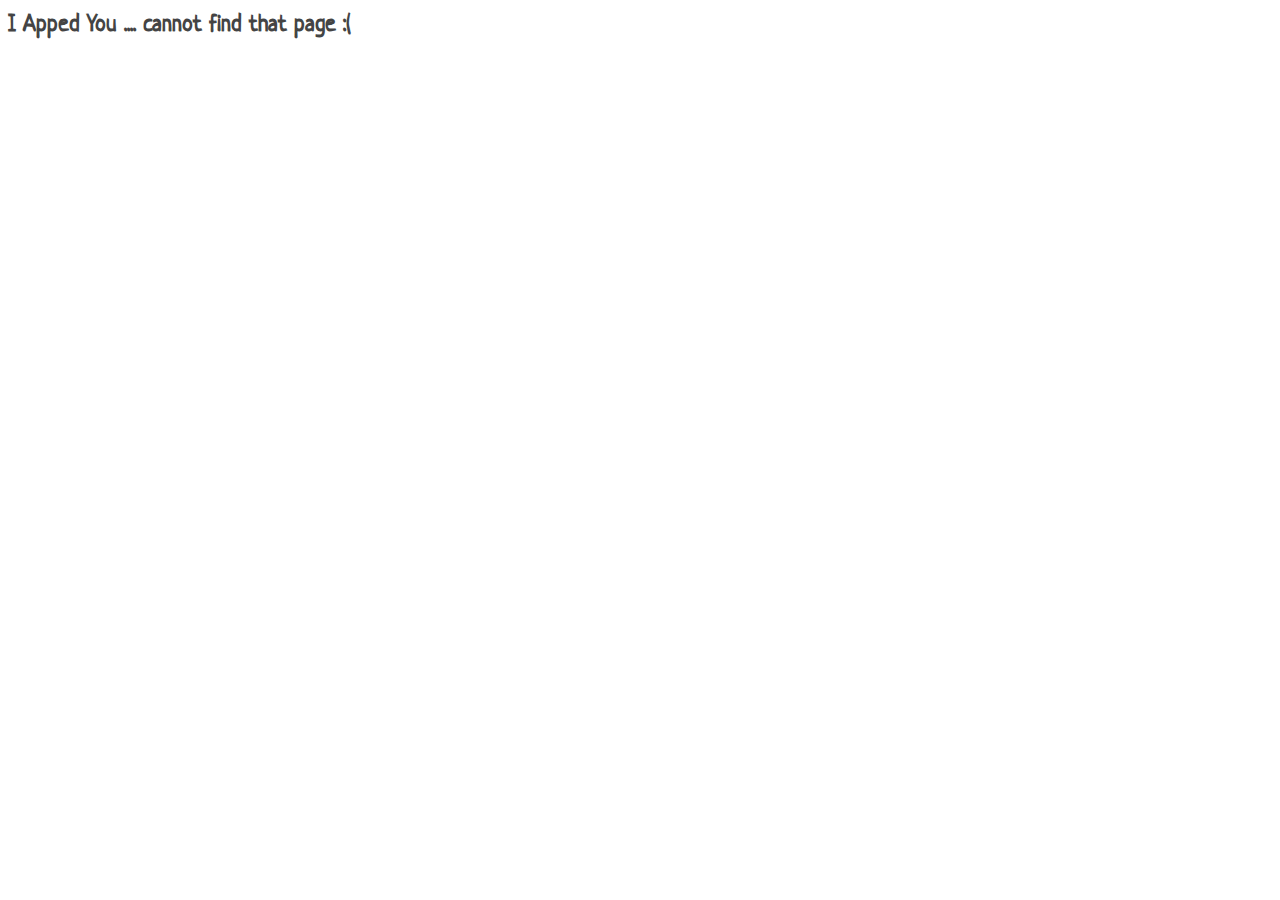
<file: default_error.html>
<html>

   	<head>
		<link href='http://fonts.googleapis.com/css?family=Neucha' rel='stylesheet' type='text/css'>
    	<link rel="stylesheet" type="text/css" href="css/style.css">
  	</head>
	
<body>
	
<h2>I Apped You .... cannot find that page :(</h2>

</body>
</html>
</file>
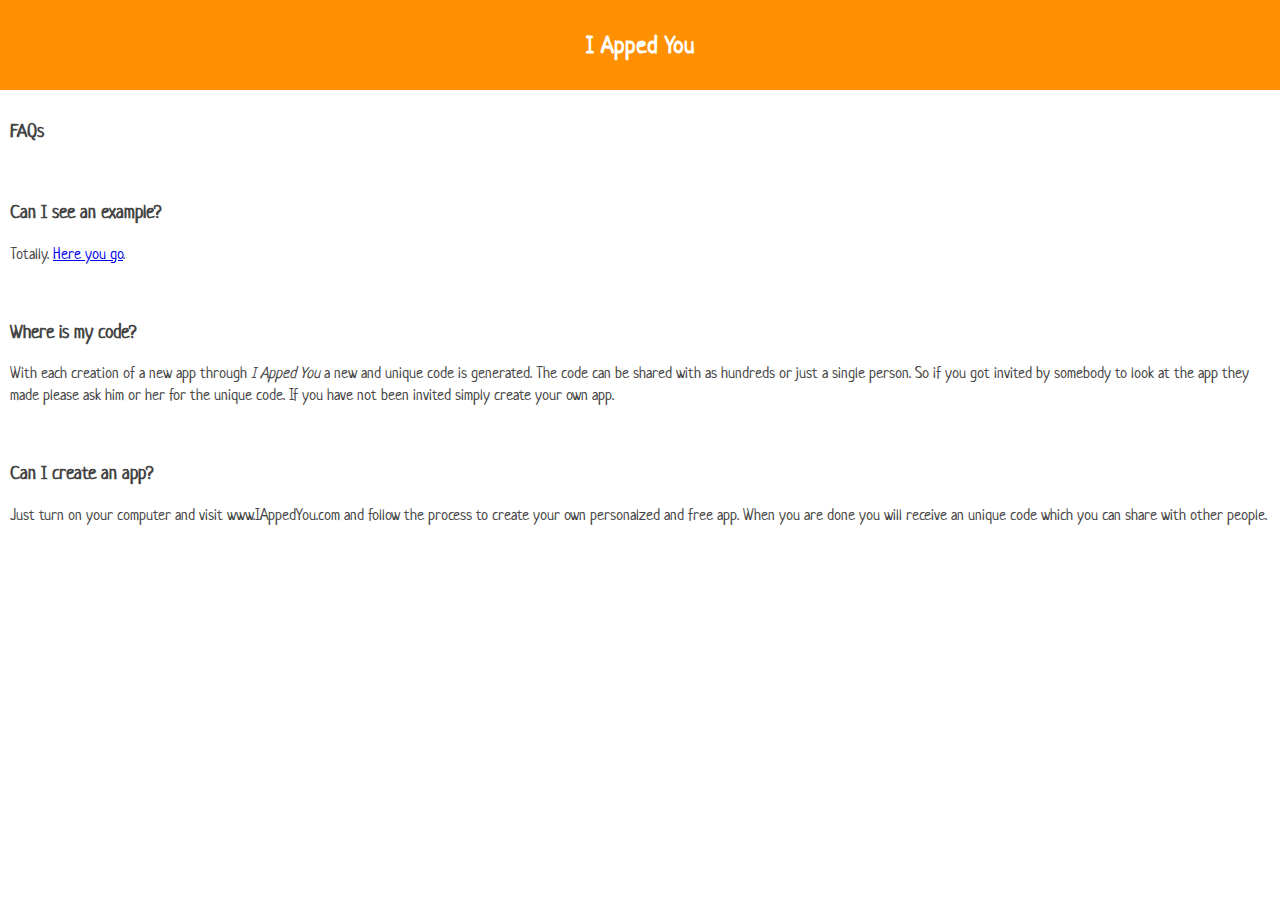
<file: faq.html>
<!DOCTYPE html>
<html>

   	<head>
		<link href='http://fonts.googleapis.com/css?family=Neucha' rel='stylesheet' type='text/css'>
    	<link rel="stylesheet" type="text/css" href="css/style.css">
  	</head>

<body style="margin: 0; padding: 0">

  	<table border=0 class="table-mobile" style="border-spacing: 0">
      
      <colgroup>
         <col span="1" style="width: 100%;">
      </colgroup>
	  
      <tr style="height: 90px" id="one">
        <td colspan="2" align="center" style="background-color: #fe9001"><div style="color: white"><h2>I Apped You</h2></div>
      </tr>
     
      <tr>
        <td valign="bottom" style="max-width:100%; padding: 10px"><h3>FAQs</h3>
      </tr>
	  
	  <tr>
        <td style="max-width:100%; padding: 10px"><h3>Can I see an example?</h3><p>Totally. <a href="http://www.iappedyou.com/mobile-load?id=ZCEGPC">Here you go</a>.
      </tr>
	  
	  <tr>
        <td style="max-width:100%; padding: 10px"><h3>Where is my code?</h3><p>With each creation of a new app through <i>I Apped You</i> a new and unique code is generated. The code can be shared with as hundreds or just a single person. So if you got invited by somebody to look at the app they made please ask him or her for the unique code. If you have not been invited simply create your own app.
      </tr>

	  <tr>
        <td style="max-width:100%; padding: 10px"><h3>Can I create an app?</h3><p>Just turn on your computer and visit www.IAppedYou.com and follow the process to create your own personalzed and free app. When you are done you will receive an unique code which you can share with other people.
      </tr>
	  
	</table>
	
	<script>
	  (function(i,s,o,g,r,a,m){i['GoogleAnalyticsObject']=r;i[r]=i[r]||function(){
	  (i[r].q=i[r].q||[]).push(arguments)},i[r].l=1*new Date();a=s.createElement(o),
	  m=s.getElementsByTagName(o)[0];a.async=1;a.src=g;m.parentNode.insertBefore(a,m)
	  })(window,document,'script','//www.google-analytics.com/analytics.js','ga');

	  ga('create', 'UA-55874084-1', 'auto');
	  ga('send', 'pageview');

	</script>

</body>
</html>
</file>
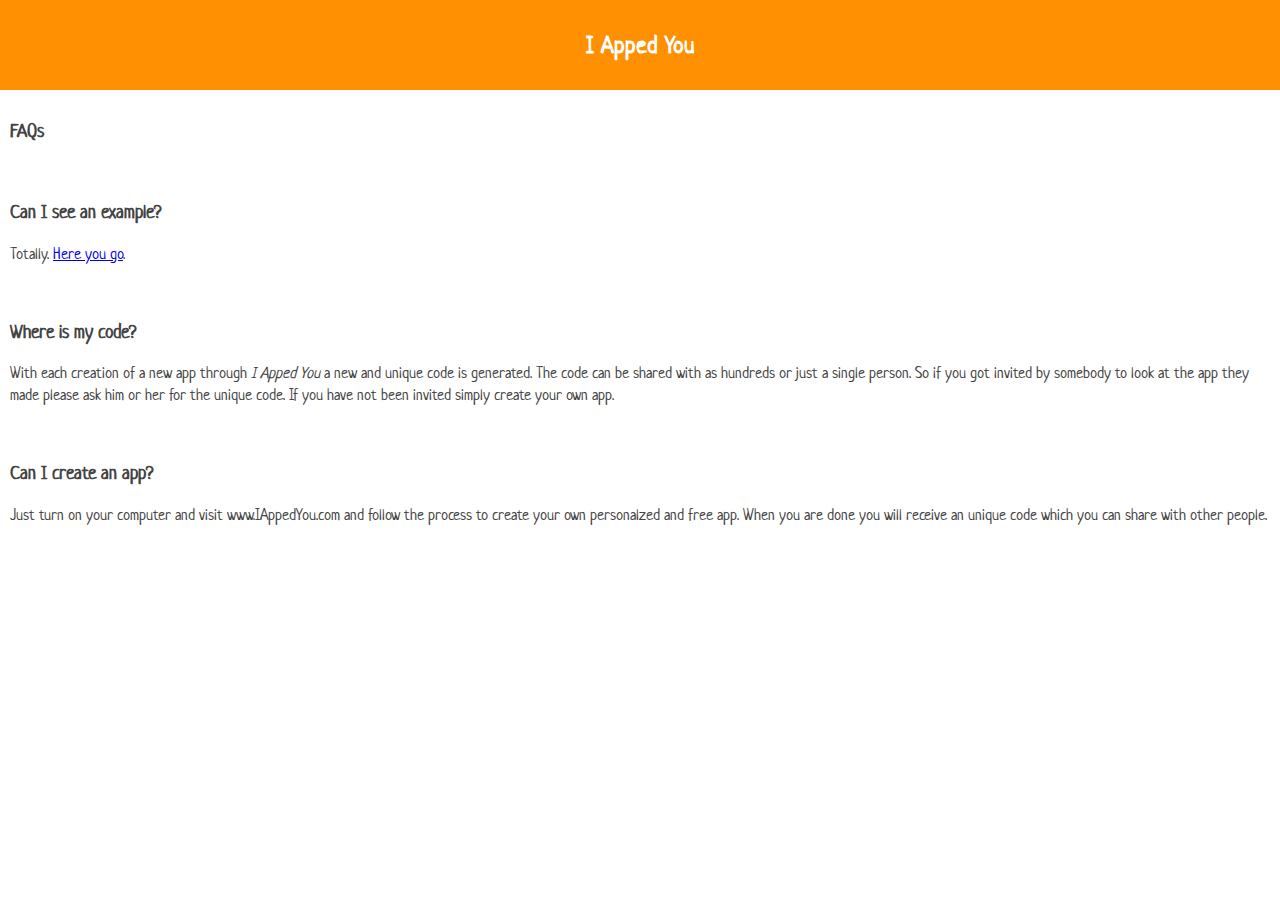
<file: mobile-app/faq.html>
<!DOCTYPE html>
<html>

   	<head>
		<link href='http://fonts.googleapis.com/css?family=Neucha' rel='stylesheet' type='text/css'>
    	<link rel="stylesheet" type="text/css" href="css/style.css">
  	</head>

<body style="margin: 0; padding: 0">

  	<table border=0 class="table-mobile" style="border-spacing: 0">
      
      <colgroup>
         <col span="1" style="width: 100%;">
      </colgroup>
	  
      <tr style="height: 90px" id="one">
        <td colspan="2" align="center" style="background-color: #fe9001"><div style="color: white"><h2>I Apped You</h2></div>
      </tr>
     
      <tr>
        <td valign="bottom" style="max-width:100%; padding: 10px"><h3>FAQs</h3>
      </tr>
	  
	  <tr>
        <td style="max-width:100%; padding: 10px"><h3>Can I see an example?</h3><p>Totally. <a href="http://www.iappedyou.com/mobile-load?id=ZCEGPC">Here you go</a>.
      </tr>
	  
	  <tr>
        <td style="max-width:100%; padding: 10px"><h3>Where is my code?</h3><p>With each creation of a new app through <i>I Apped You</i> a new and unique code is generated. The code can be shared with as hundreds or just a single person. So if you got invited by somebody to look at the app they made please ask him or her for the unique code. If you have not been invited simply create your own app.
      </tr>

	  <tr>
        <td style="max-width:100%; padding: 10px"><h3>Can I create an app?</h3><p>Just turn on your computer and visit www.IAppedYou.com and follow the process to create your own personalzed and free app. When you are done you will receive an unique code which you can share with other people.
      </tr>
	  
	</table>

</body>
</html>
</file>
<file: css/style.css>
body {
	/* font-family: 'inherit', sans-serif; */
	font-family: 'Neucha', cursive;
	color: #444;
}

/* --> BUTTONS <-- */
.pure-button {
    font-family: inherit;
    font-size: 110%;
    *font-size: 100%; /*IE 6/7 - To reduce IE's oversized button text*/
    *overflow: visible; /*IE 6/7 - Because of IE's overly large left/right padding on buttons */
    padding: 0.5em 1em;
    color: #444; /* rgba not supported (IE 8) */
    color: rgba(0, 0, 0, 0.80); /* rgba supported */
    *color: #444; /* IE 6 & 7 */
    border: 1px solid #999;  /*IE 6/7/8*/
    border: none rgba(0, 0, 0, 0);  /*IE9 + everything else*/
    background-color: #E6E6E6;
    text-decoration: none;
    border-radius: 2px;
    width: 90px;
}
.button-success {
            color: white;
            border-radius: 4px;
            text-shadow: 0 1px 1px rgba(0, 0, 0, 0.2);
            background: rgb(28, 184, 65); /* this is a green */
        }
.pure-button-hover,
.pure-button:hover,
.pure-button:focus {
    filter: progid:DXImageTransform.Microsoft.gradient(startColorstr='#00000000', endColorstr='#1a000000',GradientType=0);
    background-image: -webkit-gradient(linear, 0 0, 0 100%, from(transparent), color-stop(40%, rgba(0,0,0, 0.05)), to(rgba(0,0,0, 0.10)));
    background-image: -webkit-linear-gradient(transparent, rgba(0,0,0, 0.05) 40%, rgba(0,0,0, 0.10));
    background-image: -moz-linear-gradient(top, rgba(0,0,0, 0.05) 0%, rgba(0,0,0, 0.10));
    background-image: -o-linear-gradient(transparent, rgba(0,0,0, 0.05) 40%, rgba(0,0,0, 0.10));
    background-image: linear-gradient(transparent, rgba(0,0,0, 0.05) 40%, rgba(0,0,0, 0.10));
}
.pure-button:focus {
    outline: 0;
}
.pure-button-active,
.pure-button:active {
    box-shadow: 0 0 0 1px rgba(0,0,0, 0.15) inset, 0 0 6px rgba(0,0,0, 0.20) inset;
}

.pure-button[disabled],
.pure-button-disabled,
.pure-button-disabled:hover,
.pure-button-disabled:focus,
.pure-button-disabled:active {
    border: none;
    background-image: none;
    filter: progid:DXImageTransform.Microsoft.gradient(enabled = false);
    filter: alpha(opacity=40);
    -khtml-opacity: 0.40;
    -moz-opacity: 0.40;
    opacity: 0.40;
    cursor: not-allowed;
    box-shadow: none;
}

.pure-button-hidden {
    display: none;
}

/* Firefox: Get rid of the inner focus border */
.pure-button::-moz-focus-inner{
    padding: 0;
    border: 0;
}

.pure-button-primary,
.pure-button-selected,
a.pure-button-primary,
a.pure-button-selected {
    background-color: rgb(0, 120, 231);
    color: #fff;
}

.fileUpload {
    position: relative;
    overflow: hidden;
    width: 120px;
}
.fileUpload input.upload {
    position: absolute;
    top: 0;
    right: 0;
    margin: 0;
    padding: 0;
    font-size: 20px;
    opacity: 0;
    filter: alpha(opacity=0);
}
.pure-button-demo {
    position: relative;
    text-align: center;
    font-size: 50%;
    padding: 1.5em 1em;
}
.pure-button-mobile {
    text-align: center;
    font-size: 50%;
    padding: 1.5em 1em;
	float: center;
	width: 150px;
	max-width: 100%;
}

.table-mobile {
    border-spacing: 0px;
	border-spacing: 5px;
	max-width: 100%;
	width: 100%;
	max-height: 100%;
	height: 100%;
}
	


/* --> FORMS <-- */
.pure-form input[type="text"],
.pure-form input[type="password"],
.pure-form input[type="email"],
.pure-form input[type="url"],
.pure-form input[type="date"],
.pure-form input[type="month"],
.pure-form input[type="time"],
.pure-form input[type="datetime"],
.pure-form input[type="datetime-local"],
.pure-form input[type="week"],
.pure-form input[type="number"],
.pure-form input[type="search"],
.pure-form input[type="tel"],
.pure-form input[type="color"],
.pure-form select,
.pure-form textarea {
    padding: 0.5em 0.6em;
    display: inline-block;
    border: 1px solid #ccc;
    box-shadow: inset 0 1px 3px #ddd;
    border-radius: 4px;
    -webkit-box-sizing: border-box;
    -moz-box-sizing: border-box;
    box-sizing: border-box;
}

/*
Need to separate out the :not() selector from the rest of the CSS 2.1 selectors
since IE8 won't execute CSS that contains a CSS3 selector.
*/
.pure-form input:not([type]) {
    padding: 0.5em 0.6em;
    display: inline-block;
    border: 1px solid #ccc;
    box-shadow: inset 0 1px 3px #ddd;
    border-radius: 4px;
    -webkit-box-sizing: border-box;
    -moz-box-sizing: border-box;
    box-sizing: border-box;
}


/* Chrome (as of v.32/34 on OS X) needs additional room for color to display. */
/* May be able to remove this tweak as color inputs become more standardized across browsers. */
.pure-form input[type="color"] {
    padding: 0.2em 0.5em;
}


.pure-form input[type="text"]:focus,
.pure-form input[type="password"]:focus,
.pure-form input[type="email"]:focus,
.pure-form input[type="url"]:focus,
.pure-form input[type="date"]:focus,
.pure-form input[type="month"]:focus,
.pure-form input[type="time"]:focus,
.pure-form input[type="datetime"]:focus,
.pure-form input[type="datetime-local"]:focus,
.pure-form input[type="week"]:focus,
.pure-form input[type="number"]:focus,
.pure-form input[type="search"]:focus,
.pure-form input[type="tel"]:focus,
.pure-form input[type="color"]:focus,
.pure-form select:focus,
.pure-form textarea:focus {
    outline: 0;
    outline: thin dotted \9; /* IE6-9 */
    border-color: #129FEA;
}

/*
Need to separate out the :not() selector from the rest of the CSS 2.1 selectors
since IE8 won't execute CSS that contains a CSS3 selector.
*/
.pure-form input:not([type]):focus {
    outline: 0;
    outline: thin dotted \9; /* IE6-9 */
    border-color: #129FEA;
}

.pure-form input[type="file"]:focus,
.pure-form input[type="radio"]:focus,
.pure-form input[type="checkbox"]:focus {
    outline: thin dotted #333;
    outline: 1px auto #129FEA;
}
.pure-form .pure-checkbox,
.pure-form .pure-radio {
    margin: 0.5em 0;
    display: block;
}

.pure-form input[type="text"][disabled],
.pure-form input[type="password"][disabled],
.pure-form input[type="email"][disabled],
.pure-form input[type="url"][disabled],
.pure-form input[type="date"][disabled],
.pure-form input[type="month"][disabled],
.pure-form input[type="time"][disabled],
.pure-form input[type="datetime"][disabled],
.pure-form input[type="datetime-local"][disabled],
.pure-form input[type="week"][disabled],
.pure-form input[type="number"][disabled],
.pure-form input[type="search"][disabled],
.pure-form input[type="tel"][disabled],
.pure-form input[type="color"][disabled],
.pure-form select[disabled],
.pure-form textarea[disabled] {
    cursor: not-allowed;
    background-color: #eaeded;
    color: #cad2d3;
}

/*
Need to separate out the :not() selector from the rest of the CSS 2.1 selectors
since IE8 won't execute CSS that contains a CSS3 selector.
*/
.pure-form input:not([type])[disabled] {
    cursor: not-allowed;
    background-color: #eaeded;
    color: #cad2d3;
}
.pure-form input[readonly],
.pure-form select[readonly],
.pure-form textarea[readonly] {
    background: #eee; /* menu hover bg color */
    color: #777; /* menu text color */
    border-color: #ccc;
}

.pure-form input:focus:invalid,
.pure-form textarea:focus:invalid,
.pure-form select:focus:invalid {
    color: #b94a48;
    border-color: #ee5f5b;
}
.pure-form input:focus:invalid:focus,
.pure-form textarea:focus:invalid:focus,
.pure-form select:focus:invalid:focus {
    border-color: #e9322d;
}
.pure-form input[type="file"]:focus:invalid:focus,
.pure-form input[type="radio"]:focus:invalid:focus,
.pure-form input[type="checkbox"]:focus:invalid:focus {
    outline-color: #e9322d;
}
.pure-form select {
    border: 1px solid #ccc;
    background-color: white;
}
.pure-form select[multiple] {
    height: auto;
}
.pure-form label {
    margin: 0.5em 0 0.2em;
}
.pure-form fieldset {
    margin: 0;
    padding: 0.35em 0 0.75em;
    border: 0;
}
.pure-form legend {
    display: block;
    width: 100%;
    padding: 0.3em 0;
    margin-bottom: 0.3em;
    color: #333;
    border-bottom: 1px solid #e5e5e5;
}

.pure-form-stacked input[type="text"],
.pure-form-stacked input[type="password"],
.pure-form-stacked input[type="email"],
.pure-form-stacked input[type="url"],
.pure-form-stacked input[type="date"],
.pure-form-stacked input[type="month"],
.pure-form-stacked input[type="time"],
.pure-form-stacked input[type="datetime"],
.pure-form-stacked input[type="datetime-local"],
.pure-form-stacked input[type="week"],
.pure-form-stacked input[type="number"],
.pure-form-stacked input[type="search"],
.pure-form-stacked input[type="tel"],
.pure-form-stacked input[type="color"],
.pure-form-stacked select,
.pure-form-stacked label,
.pure-form-stacked textarea {
    display: block;
    margin: 0.25em 0;
}

/*
Need to separate out the :not() selector from the rest of the CSS 2.1 selectors
since IE8 won't execute CSS that contains a CSS3 selector.
*/
.pure-form-stacked input:not([type]) {
    display: block;
    margin: 0.25em 0;
}
.pure-form-aligned input,
.pure-form-aligned textarea,
.pure-form-aligned select,
/* NOTE: pure-help-inline is deprecated. Use .pure-form-message-inline instead. */
.pure-form-aligned .pure-help-inline,
.pure-form-message-inline {
    display: inline-block;
    *display: inline;
    *zoom: 1;
    vertical-align: middle;
}
.pure-form-aligned textarea {
    vertical-align: top;
}

/* Aligned Forms */
.pure-form-aligned .pure-control-group {
    margin-bottom: 0.5em;
}
.pure-form-aligned .pure-control-group label {
    text-align: right;
    display: inline-block;
    vertical-align: middle;
    width: 10em;
    margin: 0 1em 0 0;
}
.pure-form-aligned .pure-controls {
    margin: 1.5em 0 0 10em;
}

/* Rounded Inputs */
.pure-form input.pure-input-rounded,
.pure-form .pure-input-rounded {
    border-radius: 2em;
    padding: 0.5em 1em;
}

/* Grouped Inputs */
.pure-form .pure-group fieldset {
    margin-bottom: 10px;
}
.pure-form .pure-group input {
    display: block;
    padding: 10px;
    margin: 0;
    border-radius: 0;
    position: relative;
    top: -1px;
}
.pure-form .pure-group input:focus {
    z-index: 2;
}
.pure-form .pure-group input:first-child {
    top: 1px;
    border-radius: 4px 4px 0 0;
}
.pure-form .pure-group input:last-child {
    top: -2px;
    border-radius: 0 0 4px 4px;
}
.pure-form .pure-group button {
    margin: 0.35em 0;
}

.pure-form .pure-input-1 {
    width: 100%;
}
.pure-form .pure-input-2-3 {
    width: 66%;
}
.pure-form .pure-input-1-2 {
    width: 50%;
}
.pure-form .pure-input-1-3 {
    width: 33%;
}
.pure-form .pure-input-1-4 {
    width: 25%;
}

/* Inline help for forms */
/* NOTE: pure-help-inline is deprecated. Use .pure-form-message-inline instead. */
.pure-form .pure-help-inline,
.pure-form-message-inline {
    display: inline-block;
    padding-left: 0.3em;
    color: #666;
    vertical-align: middle;
    font-size: 0.875em;
}

/* Block help for forms */
.pure-form-message {
    display: block;
    color: #666;
    font-size: 0.875em;
}




/* --> Tables <-- */
.pure-table {
    /* Remove spacing between table cells (from Normalize.css) */
    border-collapse: collapse;
    border-spacing: 0;
    empty-cells: show;
    border: 1px solid #cbcbcb;
}

.pure-table caption {
    color: #000;
    font: italic 85%/1 arial, sans-serif;
    padding: 1em 0;
    text-align: center;
}

.pure-table td,
.pure-table th {
    border-left: 1px solid #cbcbcb;/*  inner column border */
    border-width: 0 0 0 1px;
    font-size: inherit;
    margin: 0;
    overflow: visible; /*to make ths where the title is really long work*/
    padding: 0.5em 0.2em; /* cell padding */
}
.pure-table td:first-child,
.pure-table th:first-child {
    border-left-width: 0;
}

.pure-table thead {
    background: #e0e0e0;
    color: #000;
    text-align: left;
    vertical-align: bottom;
}

/*
striping:
   even - #fff (white)
   odd  - #f2f2f2 (light gray)
*/
.pure-table td {
    background-color: transparent;
}
.pure-table-odd td {
    background-color: #f2f2f2;
}

/* nth-child selector for modern browsers */
.pure-table-striped tr:nth-child(2n-1) td {
    background-color: #f2f2f2;
}

/* BORDERED TABLES */
.pure-table-bordered td {
    border-bottom: 1px solid #cbcbcb;
}
.pure-table-bordered tbody > tr:last-child td,
.pure-table-horizontal tbody > tr:last-child td {
    border-bottom-width: 0;
}


/* HORIZONTAL BORDERED TABLES */

.pure-table-horizontal td,
.pure-table-horizontal th {
    border-width: 0 0 1px 0;
    border-bottom: 1px solid #cbcbcb;
}
.pure-table-horizontal tbody > tr:last-child td {
    border-bottom-width: 0;
}
.main-table {
    border-spacing: 20px; /* cell padding */
}



/* --> Image <-- */
.app-image { 
	max-width:188px;
    max-height:140px;
}

.phone-container {
	width: 230px;
	height: 450px;
	border: 1px dashed #FFFFFF;
	background: url('../images/mobile-load_small_logo_font.png') no-repeat; 
}

.inside-container {
	width: 230px;
	height: 150px;
	margin-top: 120px;
    display: flex;
	border: 2px blue;
    justify-content: center;
}

div.vertical {
    display: flex;
    flex-direction: column;
    justify-content: center;
}
</file>
<file: mobile-app/css/style.css>
body {
	/* font-family: 'inherit', sans-serif; */
	font-family: 'Neucha', cursive;
	color: #444;
}

/* --> BUTTONS <-- */
.pure-button {
    font-family: inherit;
    font-size: 110%;
    *font-size: 100%; /*IE 6/7 - To reduce IE's oversized button text*/
    *overflow: visible; /*IE 6/7 - Because of IE's overly large left/right padding on buttons */
    padding: 0.5em 1em;
    color: #444; /* rgba not supported (IE 8) */
    color: rgba(0, 0, 0, 0.80); /* rgba supported */
    *color: #444; /* IE 6 & 7 */
    border: 1px solid #999;  /*IE 6/7/8*/
    border: none rgba(0, 0, 0, 0);  /*IE9 + everything else*/
    background-color: #E6E6E6;
    text-decoration: none;
    border-radius: 2px;
    width: 90px;
}
.button-success {
            color: white;
            border-radius: 4px;
            text-shadow: 0 1px 1px rgba(0, 0, 0, 0.2);
            background: rgb(28, 184, 65); /* this is a green */
        }
.pure-button-hover,
.pure-button:hover,
.pure-button:focus {
    filter: progid:DXImageTransform.Microsoft.gradient(startColorstr='#00000000', endColorstr='#1a000000',GradientType=0);
    background-image: -webkit-gradient(linear, 0 0, 0 100%, from(transparent), color-stop(40%, rgba(0,0,0, 0.05)), to(rgba(0,0,0, 0.10)));
    background-image: -webkit-linear-gradient(transparent, rgba(0,0,0, 0.05) 40%, rgba(0,0,0, 0.10));
    background-image: -moz-linear-gradient(top, rgba(0,0,0, 0.05) 0%, rgba(0,0,0, 0.10));
    background-image: -o-linear-gradient(transparent, rgba(0,0,0, 0.05) 40%, rgba(0,0,0, 0.10));
    background-image: linear-gradient(transparent, rgba(0,0,0, 0.05) 40%, rgba(0,0,0, 0.10));
}
.pure-button:focus {
    outline: 0;
}
.pure-button-active,
.pure-button:active {
    box-shadow: 0 0 0 1px rgba(0,0,0, 0.15) inset, 0 0 6px rgba(0,0,0, 0.20) inset;
}

.pure-button[disabled],
.pure-button-disabled,
.pure-button-disabled:hover,
.pure-button-disabled:focus,
.pure-button-disabled:active {
    border: none;
    background-image: none;
    filter: progid:DXImageTransform.Microsoft.gradient(enabled = false);
    filter: alpha(opacity=40);
    -khtml-opacity: 0.40;
    -moz-opacity: 0.40;
    opacity: 0.40;
    cursor: not-allowed;
    box-shadow: none;
}

.pure-button-hidden {
    display: none;
}

/* Firefox: Get rid of the inner focus border */
.pure-button::-moz-focus-inner{
    padding: 0;
    border: 0;
}

.pure-button-primary,
.pure-button-selected,
a.pure-button-primary,
a.pure-button-selected {
    background-color: rgb(0, 120, 231);
    color: #fff;
}

.fileUpload {
    position: relative;
    overflow: hidden;
    width: 120px;
}
.fileUpload input.upload {
    position: absolute;
    top: 0;
    right: 0;
    margin: 0;
    padding: 0;
    font-size: 20px;
    opacity: 0;
    filter: alpha(opacity=0);
}
.pure-button-demo {
    position: relative;
    text-align: center;
    font-size: 50%;
    padding: 1.5em 1em;
}
.pure-button-mobile {
    text-align: center;
    font-size: 50%;
    padding: 1.5em 1em;
	float: center;
	width: 150px;
	max-width: 100%;
}

.table-mobile {
    border-spacing: 0px;
	border-spacing: 5px;
	max-width: 100%;
	width: 100%;
	max-height: 100%;
	height: 100%;
}
	


/* --> FORMS <-- */
.pure-form input[type="text"],
.pure-form input[type="password"],
.pure-form input[type="email"],
.pure-form input[type="url"],
.pure-form input[type="date"],
.pure-form input[type="month"],
.pure-form input[type="time"],
.pure-form input[type="datetime"],
.pure-form input[type="datetime-local"],
.pure-form input[type="week"],
.pure-form input[type="number"],
.pure-form input[type="search"],
.pure-form input[type="tel"],
.pure-form input[type="color"],
.pure-form select,
.pure-form textarea {
    padding: 0.5em 0.6em;
    display: inline-block;
    border: 1px solid #ccc;
    box-shadow: inset 0 1px 3px #ddd;
    border-radius: 4px;
    -webkit-box-sizing: border-box;
    -moz-box-sizing: border-box;
    box-sizing: border-box;
}

/*
Need to separate out the :not() selector from the rest of the CSS 2.1 selectors
since IE8 won't execute CSS that contains a CSS3 selector.
*/
.pure-form input:not([type]) {
    padding: 0.5em 0.6em;
    display: inline-block;
    border: 1px solid #ccc;
    box-shadow: inset 0 1px 3px #ddd;
    border-radius: 4px;
    -webkit-box-sizing: border-box;
    -moz-box-sizing: border-box;
    box-sizing: border-box;
}


/* Chrome (as of v.32/34 on OS X) needs additional room for color to display. */
/* May be able to remove this tweak as color inputs become more standardized across browsers. */
.pure-form input[type="color"] {
    padding: 0.2em 0.5em;
}


.pure-form input[type="text"]:focus,
.pure-form input[type="password"]:focus,
.pure-form input[type="email"]:focus,
.pure-form input[type="url"]:focus,
.pure-form input[type="date"]:focus,
.pure-form input[type="month"]:focus,
.pure-form input[type="time"]:focus,
.pure-form input[type="datetime"]:focus,
.pure-form input[type="datetime-local"]:focus,
.pure-form input[type="week"]:focus,
.pure-form input[type="number"]:focus,
.pure-form input[type="search"]:focus,
.pure-form input[type="tel"]:focus,
.pure-form input[type="color"]:focus,
.pure-form select:focus,
.pure-form textarea:focus {
    outline: 0;
    outline: thin dotted \9; /* IE6-9 */
    border-color: #129FEA;
}

/*
Need to separate out the :not() selector from the rest of the CSS 2.1 selectors
since IE8 won't execute CSS that contains a CSS3 selector.
*/
.pure-form input:not([type]):focus {
    outline: 0;
    outline: thin dotted \9; /* IE6-9 */
    border-color: #129FEA;
}

.pure-form input[type="file"]:focus,
.pure-form input[type="radio"]:focus,
.pure-form input[type="checkbox"]:focus {
    outline: thin dotted #333;
    outline: 1px auto #129FEA;
}
.pure-form .pure-checkbox,
.pure-form .pure-radio {
    margin: 0.5em 0;
    display: block;
}

.pure-form input[type="text"][disabled],
.pure-form input[type="password"][disabled],
.pure-form input[type="email"][disabled],
.pure-form input[type="url"][disabled],
.pure-form input[type="date"][disabled],
.pure-form input[type="month"][disabled],
.pure-form input[type="time"][disabled],
.pure-form input[type="datetime"][disabled],
.pure-form input[type="datetime-local"][disabled],
.pure-form input[type="week"][disabled],
.pure-form input[type="number"][disabled],
.pure-form input[type="search"][disabled],
.pure-form input[type="tel"][disabled],
.pure-form input[type="color"][disabled],
.pure-form select[disabled],
.pure-form textarea[disabled] {
    cursor: not-allowed;
    background-color: #eaeded;
    color: #cad2d3;
}

/*
Need to separate out the :not() selector from the rest of the CSS 2.1 selectors
since IE8 won't execute CSS that contains a CSS3 selector.
*/
.pure-form input:not([type])[disabled] {
    cursor: not-allowed;
    background-color: #eaeded;
    color: #cad2d3;
}
.pure-form input[readonly],
.pure-form select[readonly],
.pure-form textarea[readonly] {
    background: #eee; /* menu hover bg color */
    color: #777; /* menu text color */
    border-color: #ccc;
}

.pure-form input:focus:invalid,
.pure-form textarea:focus:invalid,
.pure-form select:focus:invalid {
    color: #b94a48;
    border-color: #ee5f5b;
}
.pure-form input:focus:invalid:focus,
.pure-form textarea:focus:invalid:focus,
.pure-form select:focus:invalid:focus {
    border-color: #e9322d;
}
.pure-form input[type="file"]:focus:invalid:focus,
.pure-form input[type="radio"]:focus:invalid:focus,
.pure-form input[type="checkbox"]:focus:invalid:focus {
    outline-color: #e9322d;
}
.pure-form select {
    border: 1px solid #ccc;
    background-color: white;
}
.pure-form select[multiple] {
    height: auto;
}
.pure-form label {
    margin: 0.5em 0 0.2em;
}
.pure-form fieldset {
    margin: 0;
    padding: 0.35em 0 0.75em;
    border: 0;
}
.pure-form legend {
    display: block;
    width: 100%;
    padding: 0.3em 0;
    margin-bottom: 0.3em;
    color: #333;
    border-bottom: 1px solid #e5e5e5;
}

.pure-form-stacked input[type="text"],
.pure-form-stacked input[type="password"],
.pure-form-stacked input[type="email"],
.pure-form-stacked input[type="url"],
.pure-form-stacked input[type="date"],
.pure-form-stacked input[type="month"],
.pure-form-stacked input[type="time"],
.pure-form-stacked input[type="datetime"],
.pure-form-stacked input[type="datetime-local"],
.pure-form-stacked input[type="week"],
.pure-form-stacked input[type="number"],
.pure-form-stacked input[type="search"],
.pure-form-stacked input[type="tel"],
.pure-form-stacked input[type="color"],
.pure-form-stacked select,
.pure-form-stacked label,
.pure-form-stacked textarea {
    display: block;
    margin: 0.25em 0;
}

/*
Need to separate out the :not() selector from the rest of the CSS 2.1 selectors
since IE8 won't execute CSS that contains a CSS3 selector.
*/
.pure-form-stacked input:not([type]) {
    display: block;
    margin: 0.25em 0;
}
.pure-form-aligned input,
.pure-form-aligned textarea,
.pure-form-aligned select,
/* NOTE: pure-help-inline is deprecated. Use .pure-form-message-inline instead. */
.pure-form-aligned .pure-help-inline,
.pure-form-message-inline {
    display: inline-block;
    *display: inline;
    *zoom: 1;
    vertical-align: middle;
}
.pure-form-aligned textarea {
    vertical-align: top;
}

/* Aligned Forms */
.pure-form-aligned .pure-control-group {
    margin-bottom: 0.5em;
}
.pure-form-aligned .pure-control-group label {
    text-align: right;
    display: inline-block;
    vertical-align: middle;
    width: 10em;
    margin: 0 1em 0 0;
}
.pure-form-aligned .pure-controls {
    margin: 1.5em 0 0 10em;
}

/* Rounded Inputs */
.pure-form input.pure-input-rounded,
.pure-form .pure-input-rounded {
    border-radius: 2em;
    padding: 0.5em 1em;
}

/* Grouped Inputs */
.pure-form .pure-group fieldset {
    margin-bottom: 10px;
}
.pure-form .pure-group input {
    display: block;
    padding: 10px;
    margin: 0;
    border-radius: 0;
    position: relative;
    top: -1px;
}
.pure-form .pure-group input:focus {
    z-index: 2;
}
.pure-form .pure-group input:first-child {
    top: 1px;
    border-radius: 4px 4px 0 0;
}
.pure-form .pure-group input:last-child {
    top: -2px;
    border-radius: 0 0 4px 4px;
}
.pure-form .pure-group button {
    margin: 0.35em 0;
}

.pure-form .pure-input-1 {
    width: 100%;
}
.pure-form .pure-input-2-3 {
    width: 66%;
}
.pure-form .pure-input-1-2 {
    width: 50%;
}
.pure-form .pure-input-1-3 {
    width: 33%;
}
.pure-form .pure-input-1-4 {
    width: 25%;
}

/* Inline help for forms */
/* NOTE: pure-help-inline is deprecated. Use .pure-form-message-inline instead. */
.pure-form .pure-help-inline,
.pure-form-message-inline {
    display: inline-block;
    padding-left: 0.3em;
    color: #666;
    vertical-align: middle;
    font-size: 0.875em;
}

/* Block help for forms */
.pure-form-message {
    display: block;
    color: #666;
    font-size: 0.875em;
}




/* --> Tables <-- */
.pure-table {
    /* Remove spacing between table cells (from Normalize.css) */
    border-collapse: collapse;
    border-spacing: 0;
    empty-cells: show;
    border: 1px solid #cbcbcb;
}

.pure-table caption {
    color: #000;
    font: italic 85%/1 arial, sans-serif;
    padding: 1em 0;
    text-align: center;
}

.pure-table td,
.pure-table th {
    border-left: 1px solid #cbcbcb;/*  inner column border */
    border-width: 0 0 0 1px;
    font-size: inherit;
    margin: 0;
    overflow: visible; /*to make ths where the title is really long work*/
    padding: 0.5em 0.2em; /* cell padding */
}
.pure-table td:first-child,
.pure-table th:first-child {
    border-left-width: 0;
}

.pure-table thead {
    background: #e0e0e0;
    color: #000;
    text-align: left;
    vertical-align: bottom;
}

/*
striping:
   even - #fff (white)
   odd  - #f2f2f2 (light gray)
*/
.pure-table td {
    background-color: transparent;
}
.pure-table-odd td {
    background-color: #f2f2f2;
}

/* nth-child selector for modern browsers */
.pure-table-striped tr:nth-child(2n-1) td {
    background-color: #f2f2f2;
}

/* BORDERED TABLES */
.pure-table-bordered td {
    border-bottom: 1px solid #cbcbcb;
}
.pure-table-bordered tbody > tr:last-child td,
.pure-table-horizontal tbody > tr:last-child td {
    border-bottom-width: 0;
}


/* HORIZONTAL BORDERED TABLES */

.pure-table-horizontal td,
.pure-table-horizontal th {
    border-width: 0 0 1px 0;
    border-bottom: 1px solid #cbcbcb;
}
.pure-table-horizontal tbody > tr:last-child td {
    border-bottom-width: 0;
}
.main-table {
    border-spacing: 20px; /* cell padding */
}



/* --> Image <-- */
.app-image { 
	max-width:188px;
    max-height:140px;
}

.phone-container {
	width: 230px;
	height: 450px;
	border: 1px dashed #FFFFFF;
	background: url('../images/mobile-load_small_logo_font.png') no-repeat; 
}

.inside-container {
	width: 230px;
	height: 150px;
	margin-top: 120px;
    display: flex;
	border: 2px blue;
    justify-content: center;
}

div.vertical {
    display: flex;
    flex-direction: column;
    justify-content: center;
}
</file>
